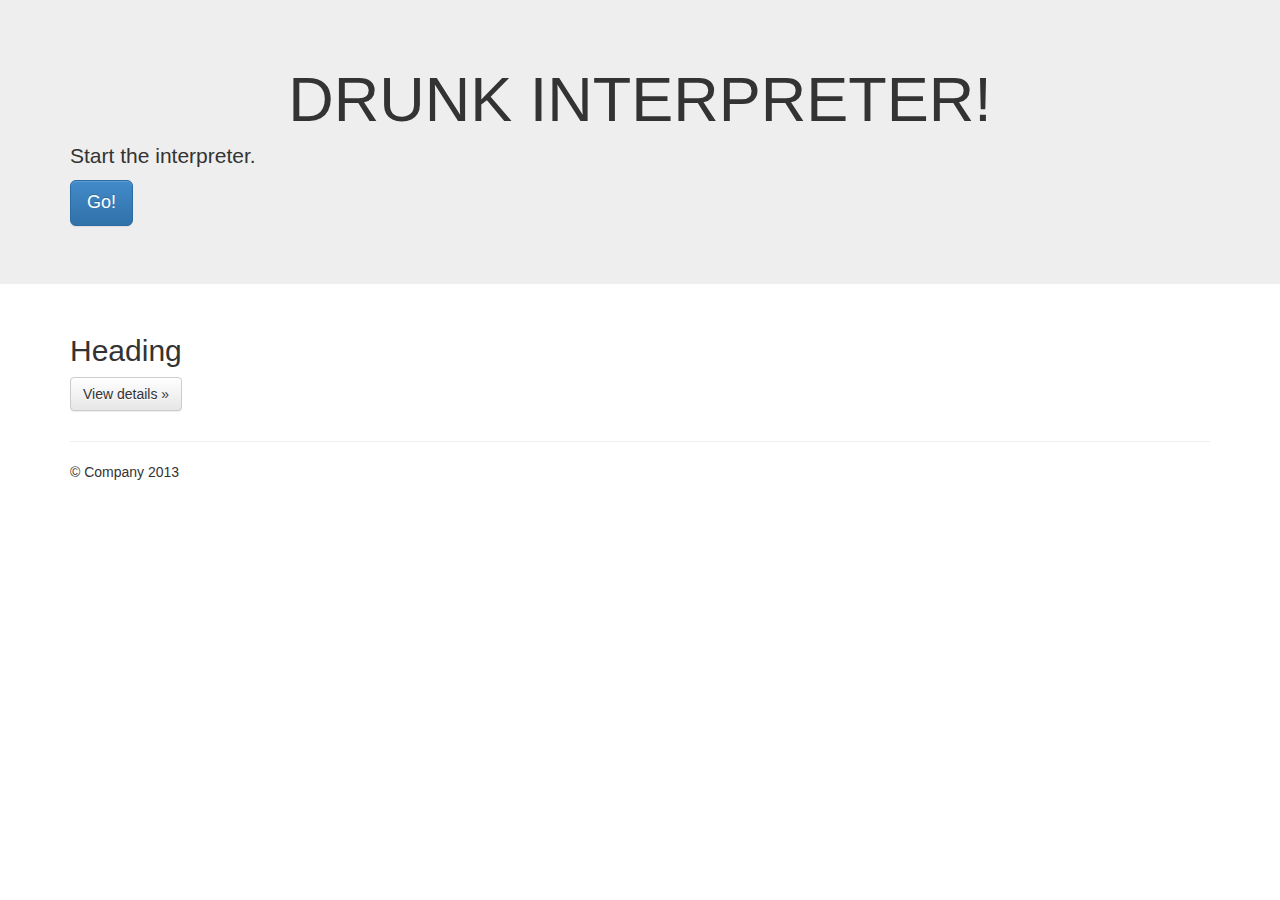
<file: index.html>
<!DOCTYPE html>
<html class="no-js">
    <head>
        <meta charset="utf-8">
        <meta http-equiv="X-UA-Compatible" content="IE=edge,chrome=1">
        <title>Home</title>
        <meta name="description" content="">
        <meta name="viewport" content="width=device-width">

        <link rel="stylesheet" href="css/bootstrap.min.css">
        <link rel="stylesheet" href="css/bootstrap-theme.min.css">
        <link rel="stylesheet" href="css/main.css">

        <script src="js/vendor/modernizr-2.6.2-respond-1.1.0.min.js"></script>
    </head>
    <body>
    <!-- Main jumbotron for a primary marketing message or call to action -->
    <div class="jumbotron">
      <div class="container">
        <h1>Drunk Interpreter!</h1>
        <p>Start the interpreter.</p>
        <p><a href="interpreter-page.html" class="btn btn-primary btn-lg">Go!</a></p>
      </div>
    </div>

    <div class="container">
      <!-- Example row of columns -->
      <div class="row">
        <div class="col-lg-4">
          <h2>Heading</h2>
          <p> </p>
          <p><a class="btn btn-default" href="#">View details &raquo;</a></p>
        </div>
      </div>

      <hr>

      <footer>
        <p>&copy; Company 2013</p>
      </footer>
    </div> <!-- /container -->
        <script src="//ajax.googleapis.com/ajax/libs/jquery/1.10.1/jquery.min.js"></script>
        <script>window.jQuery || document.write('<script src="js/vendor/jquery-1.10.1.min.js"><\/script>')</script>

        <script src="js/vendor/bootstrap.min.js"></script>

        <script src="js/plugins.js"></script>
        <script src="js/main.js"></script>
    </body>
</html>
</file>
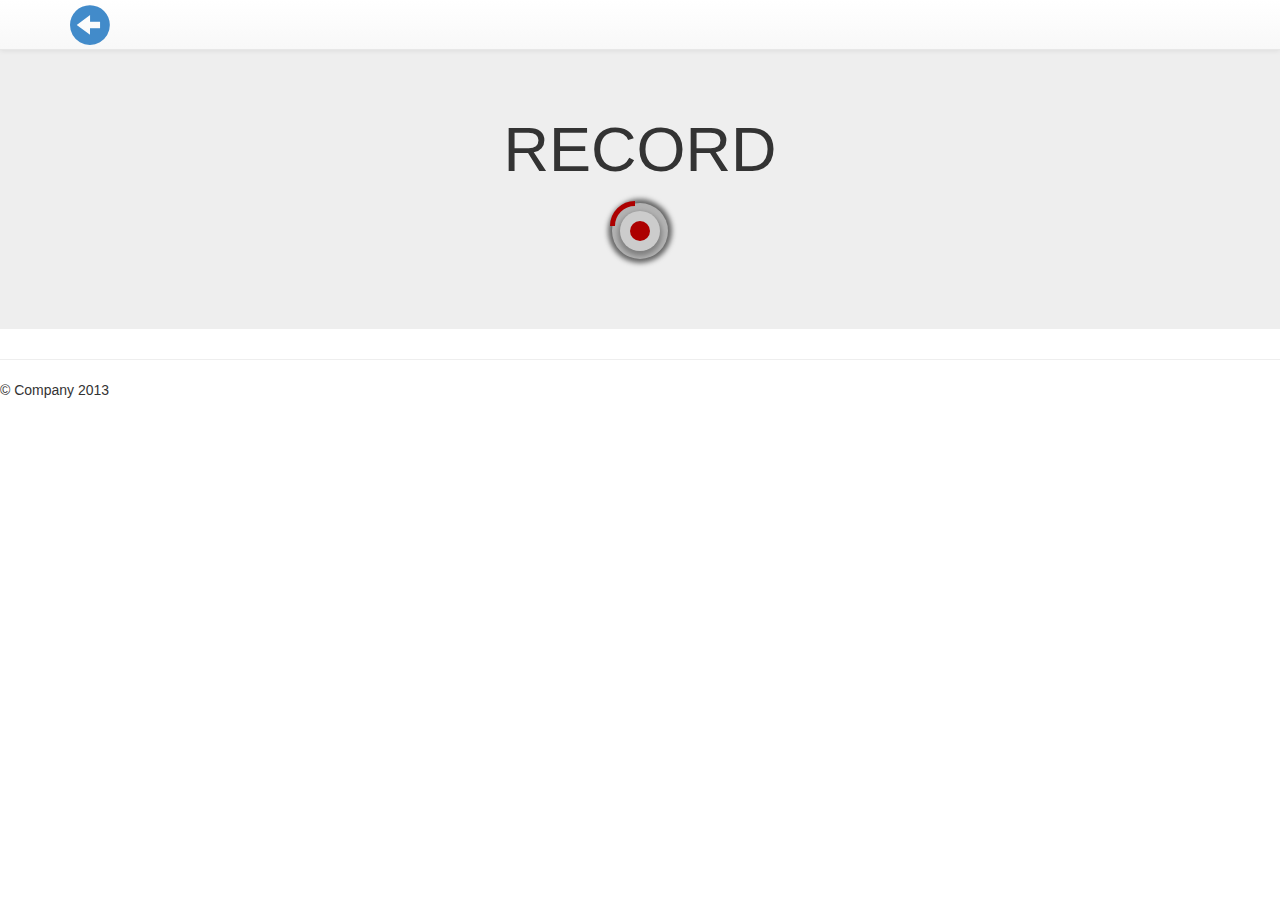
<file: interpreter-page.html>
<!DOCTYPE html>
<html class="no-js">
    <head>
        <meta charset="utf-8">
        <meta http-equiv="X-UA-Compatible" content="IE=edge,chrome=1">
        <title>Interpreter Page</title>
        <meta name="description" content="">
        <meta name="viewport" content="width=device-width">

        <link rel="stylesheet" href="css/bootstrap.min.css">
        <style>
			body {
				padding-top: 50px;
				padding-bottom: 20px;
			}
        </style>
        <link rel="stylesheet" href="css/bootstrap-theme.min.css">
        <link rel="stylesheet" href="css/main.css">

        <script src="js/vendor/modernizr-2.6.2-respond-1.1.0.min.js"></script>
    </head>
    <body>
        <nav class="navbar navbar-default navbar-fixed-top" role="navigation">
          <div class="container">
            <a href="index.html" class="glyphicon glyphicon-circle-arrow-left"><!-- Back --></a>
          </div>
        </nav>
        <!-- Main jumbotron for a primary marketing message or call to action -->
        <div class="jumbotron">
            <div class="container">
                <h1>Record</h1>
                <div class="play-button">
                    <div class="inner">
                        <!-- triangle -->
                    </div>
                    <div class="loading">
                        <!-- We make this div spin -->
                        <div class="spinner">
                            <!-- Mask of the quarter of circle -->
                            <div class="mask">
                                <!-- Inner masked circle -->
                                <div class="maskedCircle"></div>
                            </div>
                        </div>
                    </div>
                </div>
            </div>
        </div>

        <hr>

        <footer>
            <p>
                &copy; Company 2013
            </p>
        </footer>
        </div> <!-- /container -->
        <script src="//ajax.googleapis.com/ajax/libs/jquery/1.10.1/jquery.min.js"></script>
        <script>
            window.jQuery || document.write('<script src="js/vendor/jquery-1.10.1.min.js"><\/script>')
        </script>

        <script src="js/vendor/bootstrap.min.js"></script>

        <script src="js/plugins.js"></script>
        <script src="js/main.js"></script>
        <script type="text/javascript" charset="utf-8">
            $('.play-button').click(function() {
                if ($(this).hasClass('pushed')) {
                    $(this).removeClass('pushed');
                    $('.spinner').removeClass('spinning');
                } else {
                    $(this).addClass('pushed');
                    $('.spinner').addClass('spinning');
                };
            });

        </script>
    </body>
</html>
</file>
<file: css/main.css>
/* ==========================================================================
 Style
 ========================================================================== */

/*Page Styles*/
a, a:hover{
	text-decoration: none;
}
.jumbotron h1 {
	text-align: center;
	text-transform: uppercase;
}
.glyphicon{
	font-size: 40px;
}

/* Play Button */

.play-button {
	background-color: #ccc;
	box-shadow: 0 3px 5px 2px hsl(0,0%,50%), 0 0 0 8px hsl(0,0%,70%), 0 0 5px 12px hsl(0,0%,40%);
	border-radius: 50%;
	height: 40px;
	position: relative;
	margin: 30px auto;
	width: 40px;
	-webkit-transition: all .2s;
	-moz-transition: all .2s;
	transition: all .2s;
	z-index: 99;
}
.play-button:hover {
	background-color: hsl(0,0%,85%);
	box-shadow: 0 3px 5px 2px hsl(0,0%,50%), 0 0 0 8px hsl(0,0%,70%), 0 0 5px 12px hsl(0,0%,40%);
}
.play-button:active {
	box-shadow: inset 0 2px 2px 2px hsl(0,0%,50%), 0 0 0 8px hsl(0,0%,70%), 0 0 5px 12px hsl(0,0%,40%);
}
.pushed {
	box-shadow: inset 0 0 0 1px hsl(0,0%,50%), 0 0 0 8px hsl(0,0%,70%), 0 0 5px 12px hsl(0,0%,40%);
}
.inner {
	background: #AD0000;
	border-radius: 50%;
	left: 10px;
	position: absolute;
	top: 10px;
	width: 20px;
	height: 20px;
	margin: 0;
	-webkit-transition: all 1s;
	-moz-transition: all 1s;
	transition: all 1s;
}
.inner:hover {
	border-left: 15px solid hsl(0,100%,5%);
}
@-webkit-keyframes spin {
from {
	-webkit-transform: rotate(0deg);
}
to {
	-webkit-transform: rotate(360deg);
}
}
@-o-keyframes
spin {from {
	-o-transform: rotate(0deg);
}
to {
	-o-transform: rotate(360deg);
}
}
@keyframes
spin {from {
	transform: rotate(0deg);
}
to {
	transform: rotate(360deg);
}
}
/* Loading animation container */
.loading {
	position: absolute;
	top: 50%;
	left: 50%;
	width: 28px;
	height: 28px;
	margin: -30px 0 0 -30px;
	z-index: 100;
}
/* Spin track (outer circle) */
.loading .track {
	position: absolute;
	width: 22px;
	height: 22px;
	left: 2px;
	top: 2px;
	border-radius: 15px;
	border: 1px solid rgba(255,255,255,0.3);
}
/* Spinning circle (inner circle) */
.loading .maskedCircle {
	width: 50px;
	height: 50px;
	border-radius: 100%;
	border: 5px solid #AD0000;
}
/* Spinning circle mask */
.loading .mask {
	width: 25px;
	height: 25px;
	overflow: hidden;
}
/* Spinner */
.loading .spinner {
	position: absolute;
	width: 60px;
	height: 60px;
}
.loading .spinner.spinning {
	-webkit-animation: spin 10s infinite linear;
	-o-animation: spin 10s infinite linear;
	animation: spin 10s infinite linear;
}
</file>
